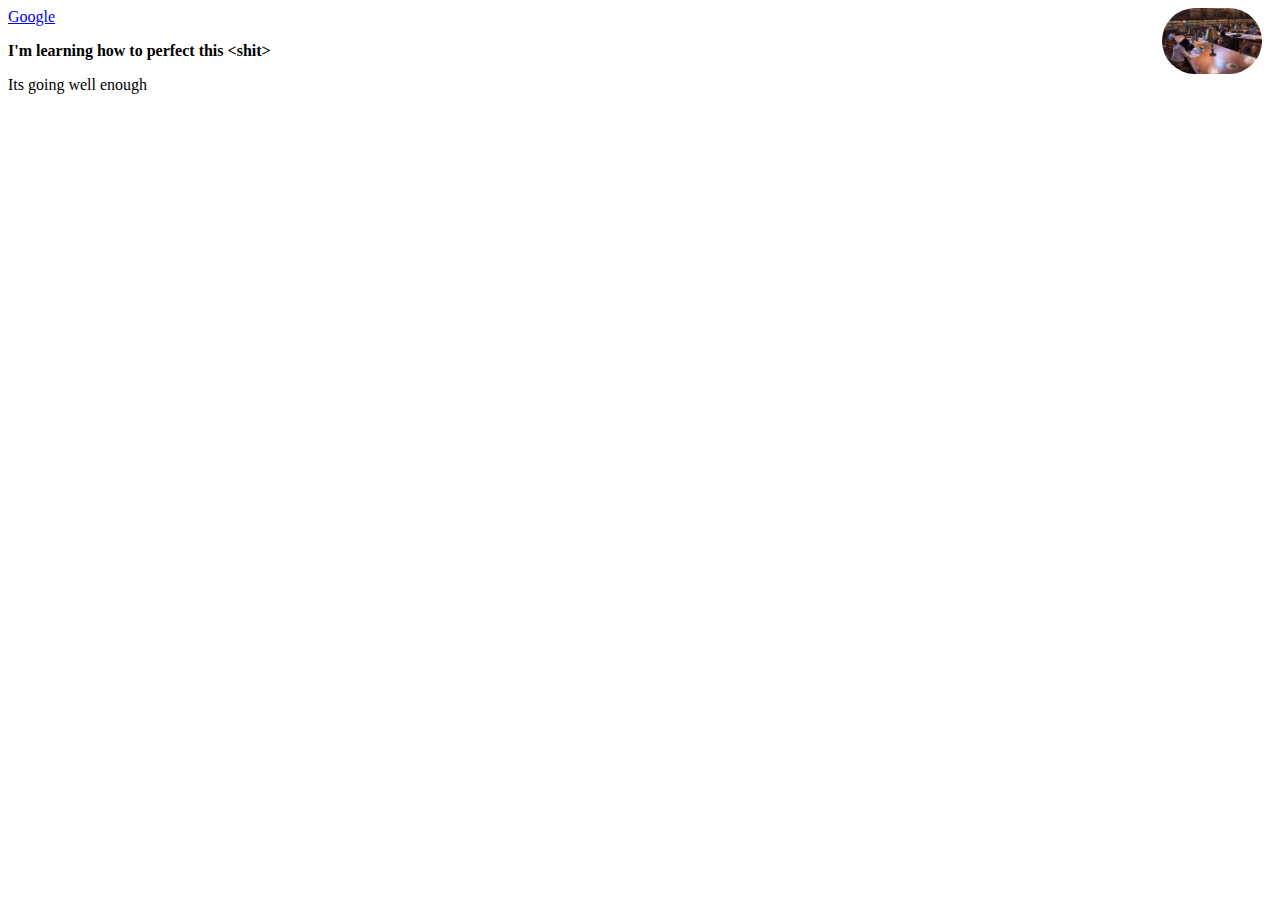
<file: Practice/html/index.html>
<!DOCTYPE html>
<html lang="en">
  <head>
    <title>Web page</title>
    <style>
      img {
        width: 100px;
        border-radius: 50px;
        float: inline-end;
        margin-right: 10px;
      }
      .first_command {
        font-weight: bold;
      }
    </style>
  </head>
  <body>
    <img src="images/library1.jpg" alt=" library image">
    <a href="https://google.com" target="_blank">Google</a>
    <p class="first_command">I'm learning how to perfect this &lt;shit&gt;</p>
    <p>Its going well enough</p>
  </body>
</html>
</file>
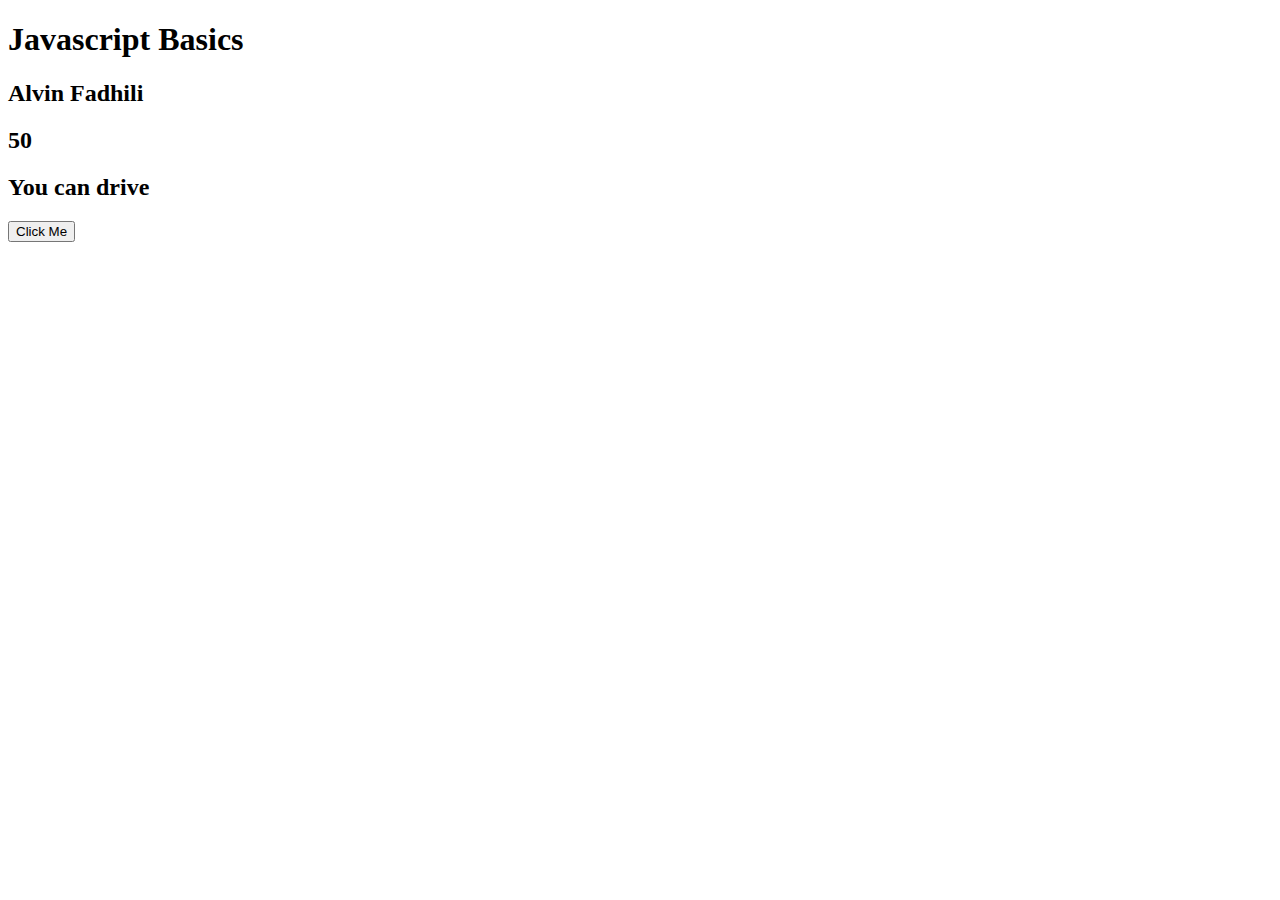
<file: Week-5/Javascript/index.html>
<!DOCTYPE html>
<html>
    <head>
        <link rel="stlyesheet" href="style.css">
    </head>
        <body>
            <h1 id= "text">Javascript Basics</h1>
            <h1 id="f_name"></h1>
            <h1 id="s_name"></h1>
            <h1 id="age"></h1>
            <h1 id="weight"></h1>

            <h2 id="f_number"></h2>
            <h2 id="s_number"></h2>
            <h2 id="sum_number"></h2>

            <h2 id="fruits"></h2>
                        


            <script>
                //variable in Javascript//
                //number
                var f_number = 20;
                var s_number = 30;
               
                var sum_number = f_number + s_number

                //arithmetic operations
                //+ ,- ,/ ,* ,%
                var n1 =5;
                var n2 =6;

                var sum_num = n1 + n2
                var diff_num = n1 - n2
                var product_num = n1 * n2
                var quotient_num  = n1 / n2
                var modulus = n1 % n2

                var n1,n2,n3,n4; //declare variables


                //string use " "
                var my_first_name = "Alvin"
                var my_second_name = "Fadhili"
                var my_city = "Nairobi"

                var age = 18;
                var weight =65.9; 

                var full_name = my_first_name +"   " +my_second_name;

                //Arrays
                let fruits = ["banana","Apples","mangoes","grapes","oranges"]

                let my_fruit = fruits[fruits.length - 1];
               //conditions -- if else
               var msg = ""
               if(age >= 18){
                msg = "You can drive";
               }else{
                  msg = "still too young to drive";
               }
               
                document.getElementById("fruits").innerHTML = msg 

                document.getElementById("f_number").innerHTML = full_name
                document.getElementById("").innerHTML = 
                document.getElementById("sum_number").innerHTML = sum_number
               
           </script>
            <button>Click Me</button>
        </body>
    
</html>
</file>
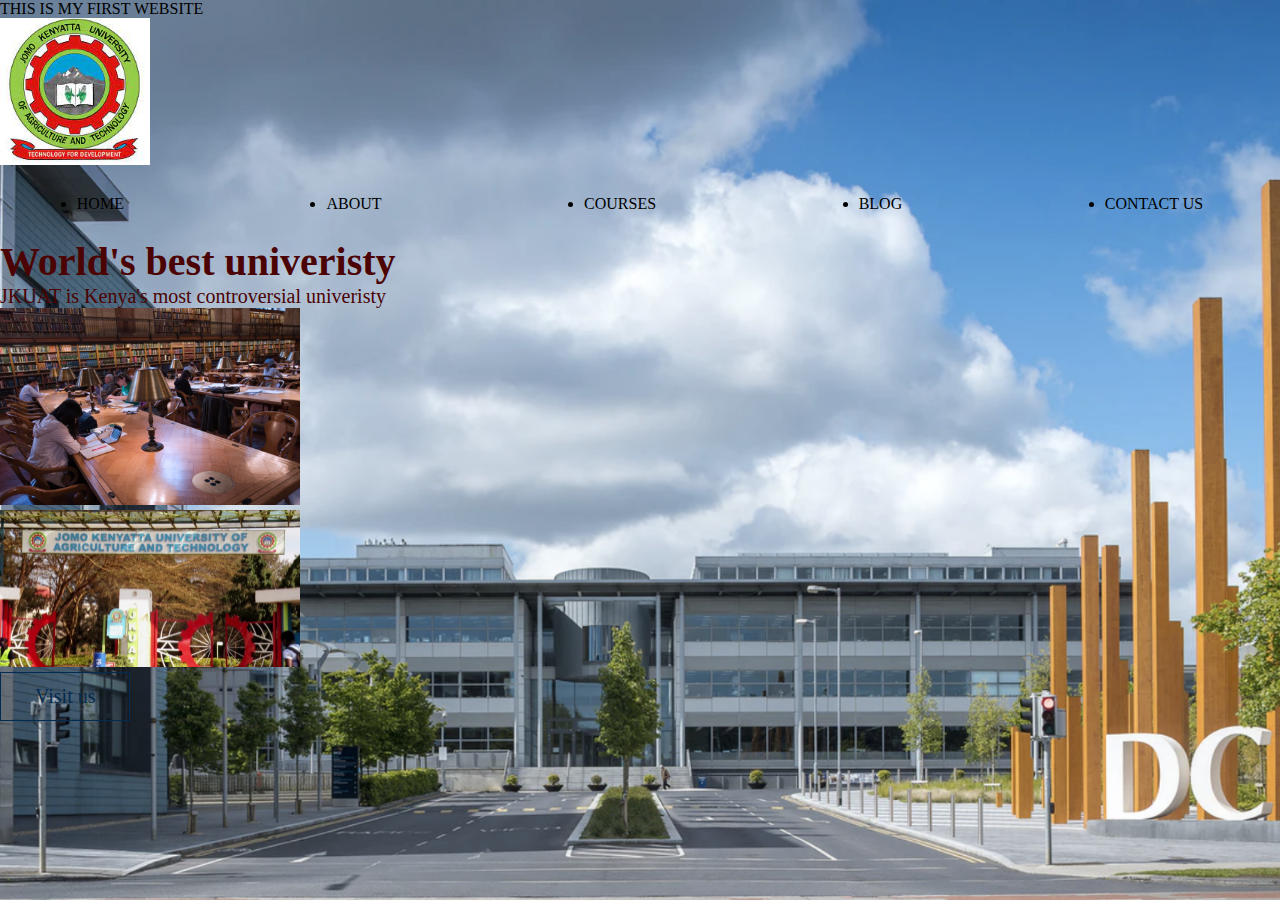
<file: Week-5/Websites/index.html>
<!DOCTYPE html>
<html>
    <head>
        <meta name="viewpoint" content="with-device-width,">
        <link rel="stylesheet" href="style.css">
    </head>
    <body>
      <section class= "header">
          <head>
              <hi>THIS IS MY FIRST WEBSITE</hi>    
          </head>
         <nav>
          <a href="index.html"> <img src="images/jkuat.logo.jpeg" width="150"></a>    
                <div class="nav links">
                   
                    <li>HOME</li>
                    <li>ABOUT</li> 
                    <li>COURSES</li>
                    <li>BLOG</li>
                    <li>CONTACT US</li>
                   
                </div>
         </nav> 
            <div id="main">
             <div class=" Text box">
             <h1>World's best univeristy</h1>
          <p>JKUAT is Kenya's most controversial univeristy </p>
          <a href="index.html"> <img src="images/library1.jpg" width="300"  ></a><br>
          <a href="index.html"> <img src="images/Jkuat.jpg" width="300" ></a><br>
        <a href="index1.html"
            class="hero-btn">Visit us </a>
            </div>
      </section>

    </body>
</html>
</file>
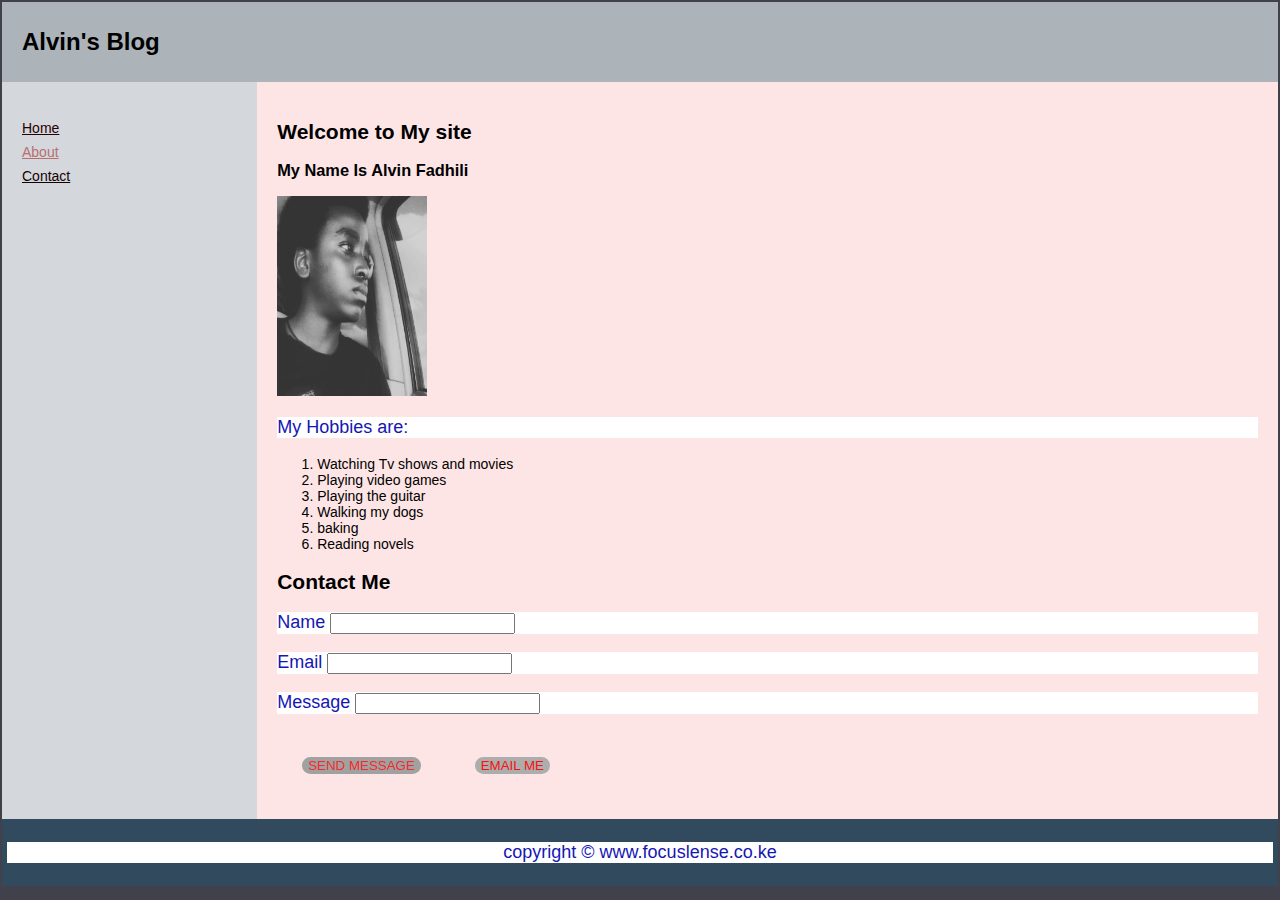
<file: Week-4/web/blog.html>
<!DOCTYPE html>
<html lang="en">
<head>
<meta charset="utf-8">
<link rel = "stylesheet" href = "style.css">
<title>HTML Table Layout</title>
</head>
<body style="margin: 2px;">
    <table style="width:45%">
    <table style="width:100%; border-collapse:collapse; font:14px Arial,sans-serif;">
        <tr>
            <td colspan="2" style="padding:10px 20px; background-color:#acb3b9;">
                <h1 style="font-size:24px;">Alvin's Blog</h1>
            </td>
        </tr>
        <tr style="height:170px;">
            <td style="width:20%; padding:20px; background-color:#d4d7dc; vertical-align: top;">
                <ul style="list-style:none; padding:0px; line-height:24px;">
                    <li><a href="#" style="color:#290101;">Home</a></li>
                    <li><a href="#" style="color:#b96f6f;">About</a></li>
                    <li><a href="#" style="color:#140202;">Contact</a></li>
                </ul>
            </td>
            <td style="padding:20px; background-color:#fde5e5; vertical-align:top;">
                <h2>Welcome to My site</h2>
                <h3>My Name Is Alvin Fadhili</h3>
                <img src="assets/me.jpg" width="150" height="200">
                <p>My Hobbies are:</p>
                <ol>
                    <li>Watching Tv shows and movies </li>
                    <li>Playing video games </li>
                    <li>Playing the guitar </li>
                    <li>Walking my dogs</li>
                    <li>baking </li>
                    <li>Reading novels</li>
                </ol>
            <h2>Contact Me</h2>
            <form>
               <p><label for= "Name">Name</label>
                <input type="text"></p>
                <p><label for="Email">Email</label>
                <input type="text"></p>
                <p><label for="Message">Message</label>
                <input type="text"></p>
            </form>
                <button id="msg_button">SEND MESSAGE</button>
                <button id="email_button">EMAIL ME</button>
                
                
            </td>
        </tr>
        <tr>
            <td colspan="2" style="padding:5px; background-color:#314a5e; text-align:center;">
                <p>copyright &copy; www.focuslense.co.ke</p>
            </td>
        </tr>
    </table>
</body>
</html>
</file>
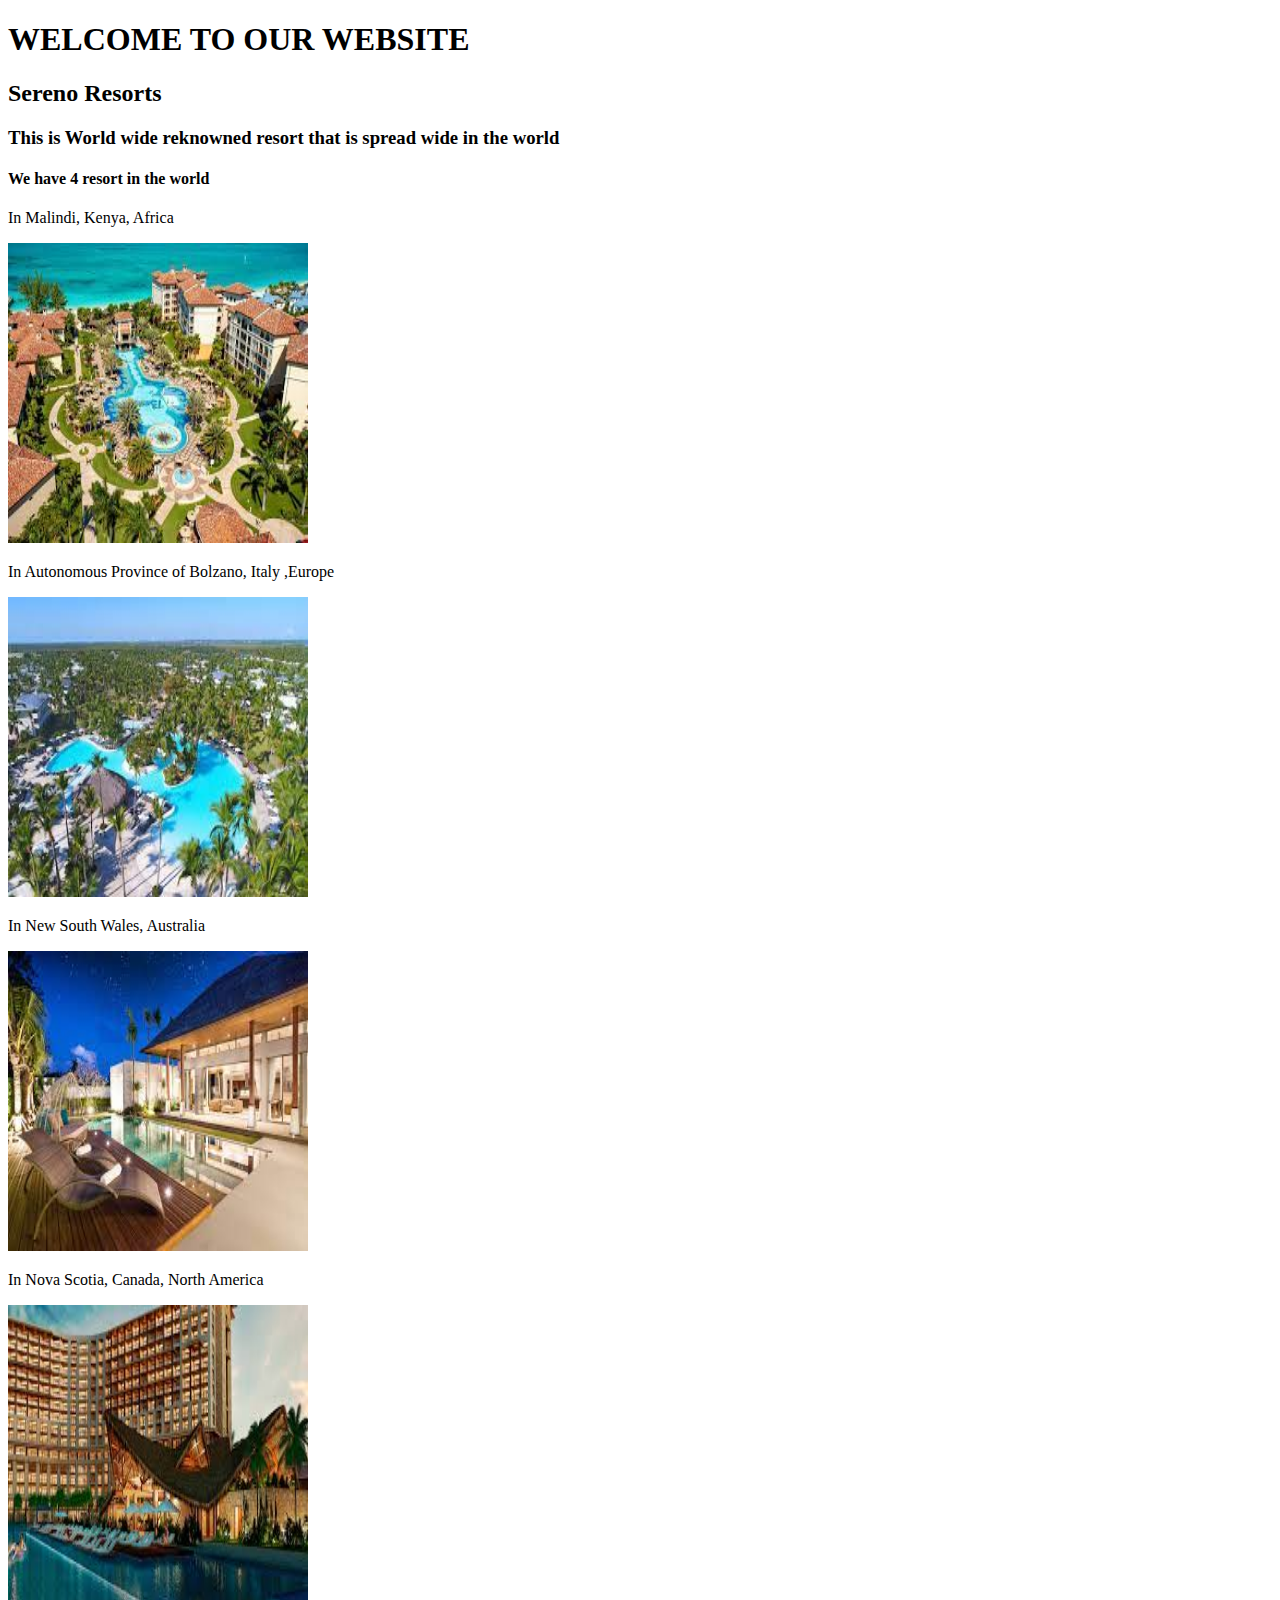
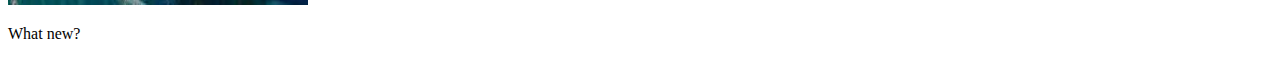
<file: Week-4/web/home.html>
<!DOCTYPE html>
<html>
    <body>
        <h1>WELCOME TO OUR WEBSITE</h1>
        <h2> Sereno Resorts  </h2>
        <h3>This is World wide reknowned resort that is spread wide in the world</h3>
        <h4> We have 4 resort in the world  </h4>
    <p> In Malindi, Kenya, Africa</p>
        <img src="assets/Resort1.jpeg"width="300" height="300">    

        
     <p> In Autonomous Province of Bolzano, Italy ,Europe </p>
        <img src="assets/Resort2.jpeg"width="300" height="300">


        
     <p> In New South Wales, Australia</p>
       <img src="assets/Resort3.jpeg"width="300" height="300">


       
    <p> In Nova Scotia, Canada, North America </p>
       <img src="assets/Resort4.jpeg"width="300" height="300">
     
     <p>What new?</p>
</file>
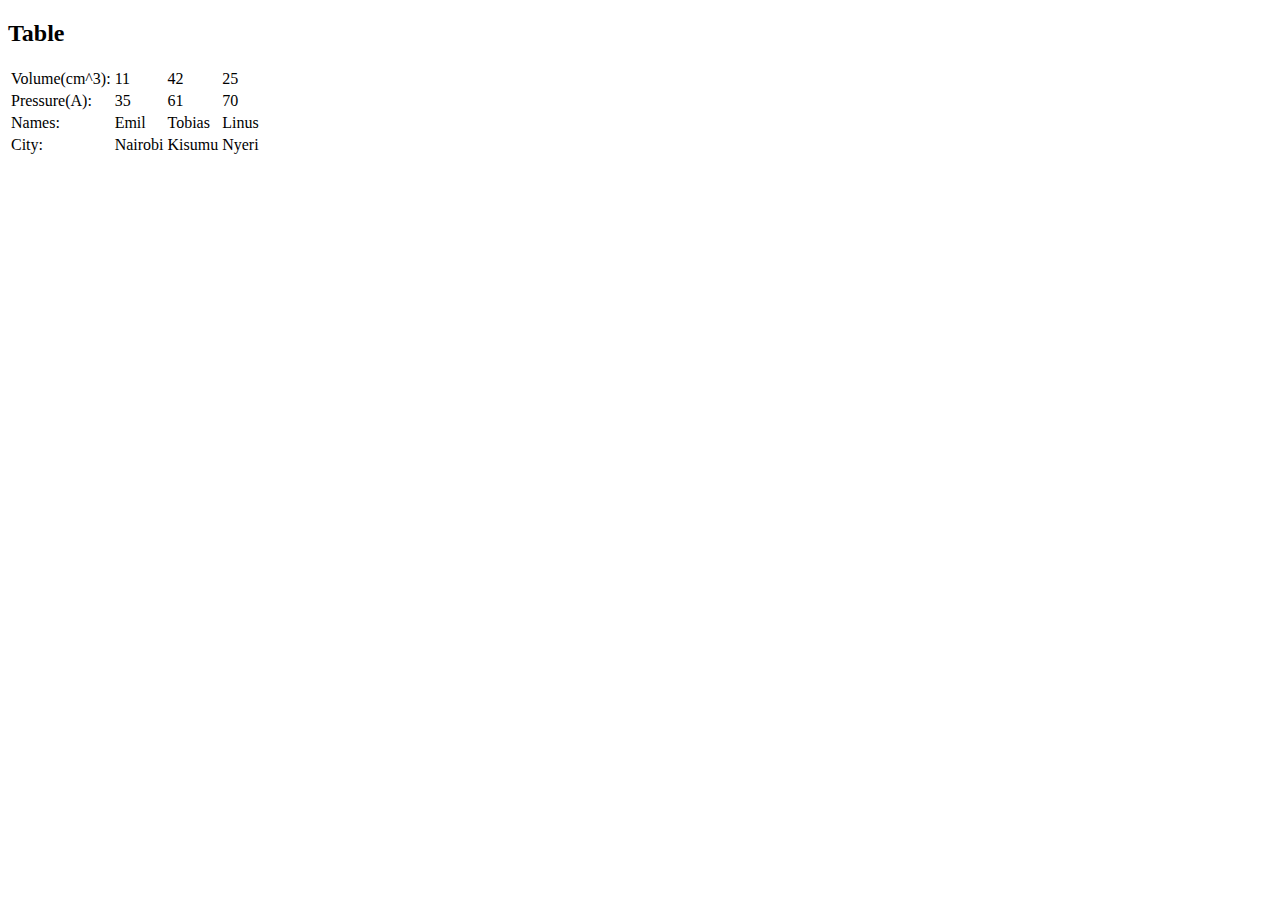
<file: Week-4/web/tables_assingment.html>
<!DOCTYPE html>
<html>
    <body style = "width : 10">
        <h2>Table</h2>
        <table>
            <tr>
                <td>Volume(cm^3):</td>
                <td>11</td>
                <td>42</td>
                <td>25</td>
            </tr>
            <tr>
                <td>Pressure(A):</td>
                <td>35</td>
                <td>61</td>
                <td>70</td>
            </tr>
            <tr>
                <td>Names:</td>
                <td>Emil</td>
                <td>Tobias</td>
                <td>Linus</td>
            </tr>
            <tr>
                <td>City:</td>
                <td>Nairobi</td>
                <td>Kisumu</td>
                <td>Nyeri</td>
            </tr>
        </table>
    </body>
</html>
</file>
<file: Week-5/Websites/style.css>
*{
    margin: 0px;
    padding: 0px;
}
.header{
    min-height: 100vh;
    width: 100%;
    background-image: url(images/banner.png); 
    background-position: center;
    background-size: cover;
    position: relative;
}
.nav{
    display:flex; 
    padding: 2% 6%;
    align-self: center;
    justify-content: space-between;
    align-items: center;
}
.nav img{
    width: 150px;
    
}
.nav-link{
    flex: 1;
    text-align: left;
}
.nav-link ul li{
    list-style: none;
    display: contents;
    padding: 8px 12px;
    position: relative;
    color: rgb(47, 51, 35);
}
.nav-link ul li a{
    color:rgb(218, 218, 6);
    text-decoration:none;
    font-size: 13px;
}
#main{
    color: rgb(75, 3, 3);
    font-size: 20px;
}
.text-box{
    color: rgb(189, 131, 45);
    font-family: 'Franklin Gothic Medium', 'Arial Narrow', Arial, sans-serif;
    font-size: smaller;
    text-align: left;
    display: block;
}
.hero-btn{
    display: inline-block;
    text-decoration:none ;
    color: rgb(4, 44, 80);
    border: 1px solid;
    padding: 12px 34px;
    background:transparent;
    position: relative;
    cursor: pointer;
}
.hero-btn.hoover{
    border: 1px solid rgb(247, 154, 154);
    background: rgb(0, 0, 0);
    transition: 1s;
}
</file>
<file: Week-4/web/style.css>
body{
    background-color: rgb(64, 65, 75);
    font-family: Arial, Helvetica, sans-serif;
    font-weight: bold;
    font-size: large;
}
#msg_button{
    color: #fd2020f1;
    margin: 25px;
    align-self: center;
    background-color: rgb(161, 161, 161);
    border: none;
    border-radius: 10px;
}
#email_button{
    color: #f51212;
    margin: 25px;
    align-self: center;
    background-color: rgb(173, 173, 173);
    border: none;
    border-radius: 10px;
}
p{
    background-color: rgb(255, 255, 255);
    color: rgb(22, 22, 180);
    font-size: large;
    align-self: auto;
    font-family: 'Franklin Gothic Medium', 'Arial Narrow', Arial, sans-serif;
}
</file>
